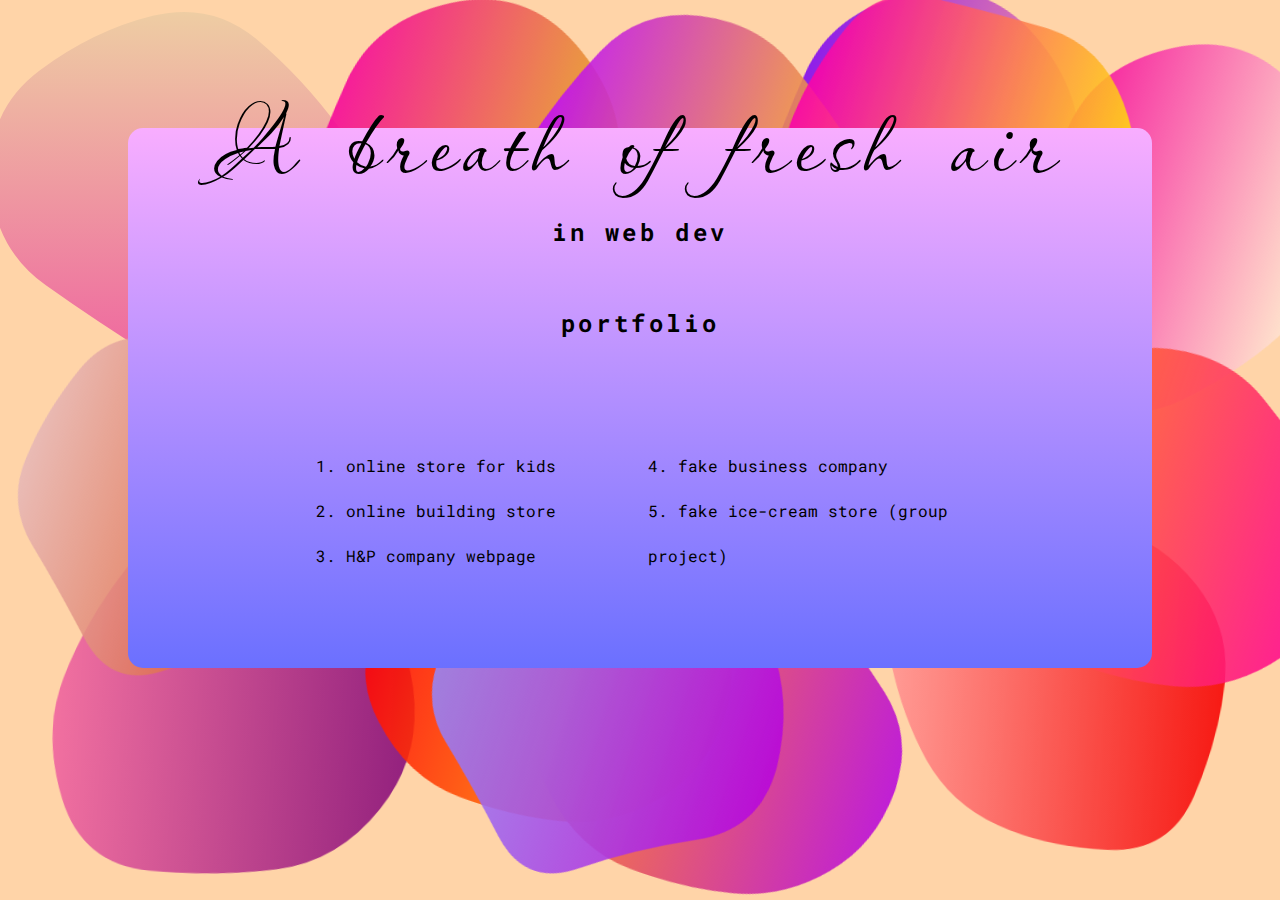
<file: index.html>
<!DOCTYPE html>
<html lang="en">
  <head>
    <meta charset="UTF-8" />
    <meta http-equiv="X-UA-Compatible" content="IE=edge" />
    <meta name="viewport" content="width=device-width, initial-scale=1.0" />
    <link
      href="https://cdnjs.cloudflare.com/ajax/libs/modern-normalize/1.1.0/modern-normalize.min.css"
      rel="stylesheet"
    />
    <link rel="preconnect" href="https://fonts.googleapis.com" />
    <link rel="preconnect" href="https://fonts.gstatic.com" crossorigin />
    <link
      href="https://fonts.googleapis.com/css2?family=Passions+Conflict&family=Roboto+Mono&display=swap"
      rel="stylesheet"
    />
    <link href="sass/main.css" rel="stylesheet" />

    <title>My portfolio</title>
  </head>
  <body>
    <div class="container">
      <header>
        <h1>A breath of fresh air</h1>
        <h2>In web dev</h2>
        <h2 class="portfolio">Portfolio</h2>
      </header>
      <main>
        <section class="hero slide-up">
          <ol>
            <li>
              <a
                href="https://beakids.pl"
                rel="noopener noreferrer"
                target="_blank"
                >online store for kids</a
              >
            </li>
            <li>
              <a
                href="https://andbud.com"
                rel="noopener noreferrer"
                target="_blank"
                >online building store</a
              >
            </li>
            <li>
              <a
                href="https://ognik2ewarakpasonbhp.pl"
                rel="noopener noreferrer"
                target="_blank"
                >H&P company webpage</a
              >
            </li>
            <li>
              <a
                href="https://zuza29.github.io/goit-markup-hw-08/"
                rel="noopener noreferrer"
                target="_blank"
                >fake business company</a
              >
            </li>
            <li>
              <a
                href="https://adriansiwek.github.io/team-project-IceCream-03/"
                rel="noopener noreferrer"
                target="_blank"
                >fake ice-cream store (group project)</a
              >
            </li>
          </ol>
        </section>
        <img class="blob b-0" src="svg/blobanimation.svg" />
        <img class="blob b-1" src="svg/blobanimation (1).svg" />
        <img class="blob b-2" src="svg/blobanimation (2).svg" />
        <img class="blob b-3" src="svg/blobanimation (3).svg" />
        <img class="blob b-4" src="svg/blobanimation (4).svg" />
        <img class="blob b-5" src="svg/blobanimation (5).svg" />
        <img class="blob b-6" src="svg/blobanimation (6).svg" />
        <img class="blob b-7" src="svg/blobanimation (7).svg" />
        <img class="blob b-8" src="svg/blobanimation (8).svg" />
        <img class="blob b-9" src="svg/blobanimation (9).svg" />
        <img class="blob b-10" src="svg/blobanimation (10).svg" />
        <img class="blob b-11" src="svg/blobanimation (11).svg" />
        <img class="blob b-12" src="svg/blobanimation (12).svg" />
      </min>
    </div>
  </body>
</html>
</file>
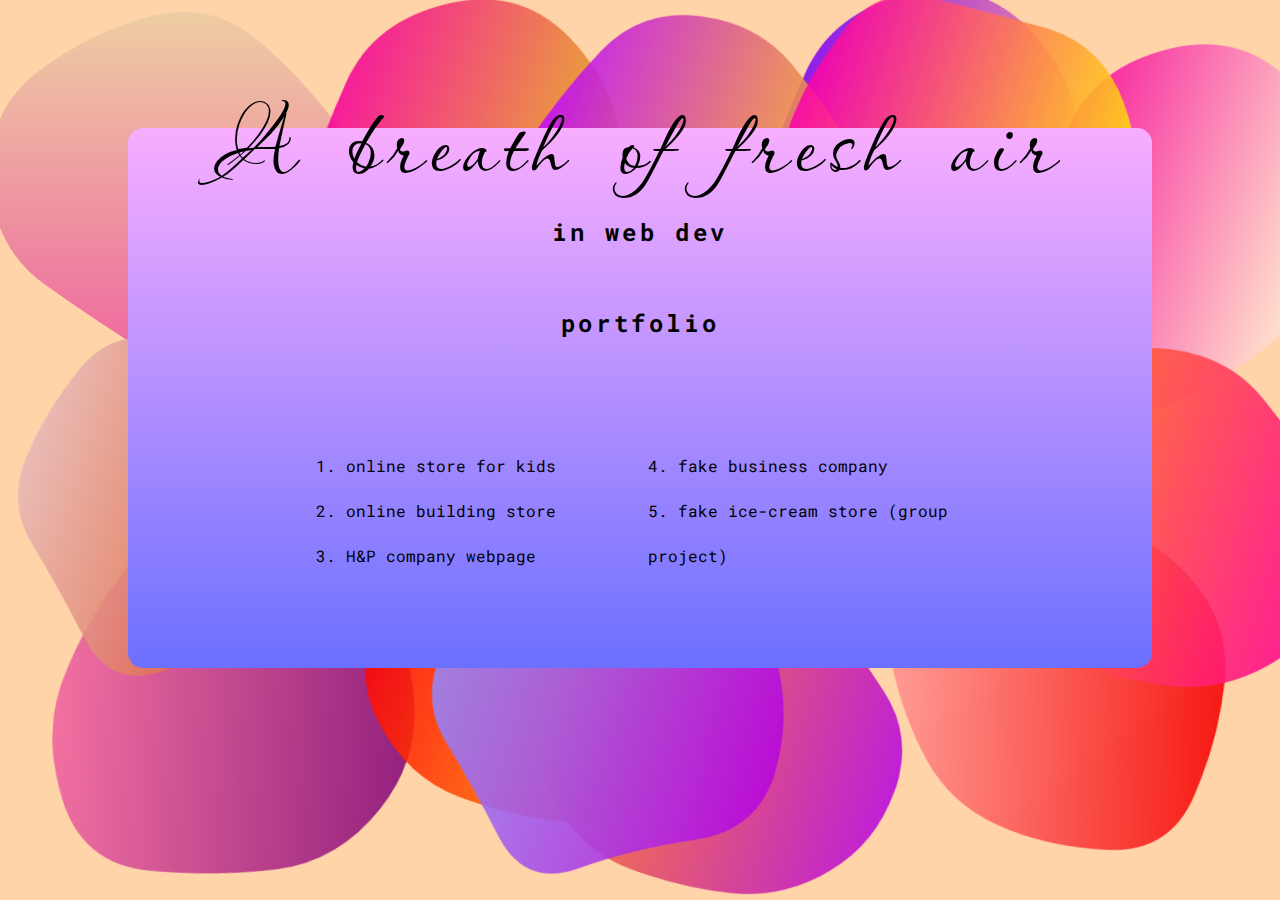
<file: src/index.html>
<!DOCTYPE html>
<html lang="en">
  <head>
    <meta charset="UTF-8" />
    <meta http-equiv="X-UA-Compatible" content="IE=edge" />
    <meta name="viewport" content="width=device-width, initial-scale=1.0" />
    <link
      href="https://cdnjs.cloudflare.com/ajax/libs/modern-normalize/1.1.0/modern-normalize.min.css"
      rel="stylesheet"
    />
    <link rel="preconnect" href="https://fonts.googleapis.com" />
    <link rel="preconnect" href="https://fonts.gstatic.com" crossorigin />
    <link
      href="https://fonts.googleapis.com/css2?family=Passions+Conflict&family=Roboto+Mono&display=swap"
      rel="stylesheet"
    />
    <link href="/sass/main.css" rel="stylesheet" />

    <title>My portfolio</title>
  </head>
  <body>
    <div class="container">
      <header>
        <h1>A breath of fresh air</h1>
        <h2>In web dev</h2>
        <h2 class="portfolio">Portfolio</h2>
      </header>
      <main>
        <section class="hero slide-up">
          <ol>
            <li>
              <a
                href="https://beakids.pl"
                rel="noopener noreferrer"
                target="_blank"
                >online store for kids</a
              >
            </li>
            <li>
              <a
                href="https://andbud.com"
                rel="noopener noreferrer"
                target="_blank"
                >online building store</a
              >
            </li>
            <li>
              <a
                href="https://ognik2ewarakpasonbhp.pl"
                rel="noopener noreferrer"
                target="_blank"
                >H&P company webpage</a
              >
            </li>
            <li>
              <a
                href="https://zuza29.github.io/goit-markup-hw-08/"
                rel="noopener noreferrer"
                target="_blank"
                >fake business company</a
              >
            </li>
            <li>
              <a
                href="https://adriansiwek.github.io/team-project-IceCream-03/"
                rel="noopener noreferrer"
                target="_blank"
                >fake ice-cream store (group project)</a
              >
            </li>
          </ol>
        </section>
        <img class="blob b-0" src="/svg/blobanimation.svg" />
        <img class="blob b-1" src="/svg/blobanimation (1).svg" />
        <img class="blob b-2" src="/svg/blobanimation (2).svg" />
        <img class="blob b-3" src="/svg/blobanimation (3).svg" />
        <img class="blob b-4" src="/svg/blobanimation (4).svg" />
        <img class="blob b-5" src="/svg/blobanimation (5).svg" />
        <img class="blob b-6" src="/svg/blobanimation (6).svg" />
        <img class="blob b-7" src="/svg/blobanimation (7).svg" />
        <img class="blob b-8" src="/svg/blobanimation (8).svg" />
        <img class="blob b-9" src="/svg/blobanimation (9).svg" />
        <img class="blob b-10" src="/svg/blobanimation (10).svg" />
        <img class="blob b-11" src="/svg/blobanimation (11).svg" />
        <img class="blob b-12" src="/svg/blobanimation (12).svg" />
      </main>
    </div>
  </body>
</html>
</file>
<file: sass/main.css>
* {
  padding: 0;
  margin: 0;
}

.container {
  width: 100%;
  height: 100vh;
  background-color: hsl(30deg, 100%, 83%);
  position: relative;
  overflow: hidden;
  display: grid;
  grid-template-rows: 100vh;
  grid-template-columns: 100vw;
}

.blob {
  position: absolute;
  width: 50vh;
  height: 50vh;
  animation: fadein;
  animation-duration: 3s;
}

.b-0 {
  top: -5vh;
  left: -5vh;
}

.b-1 {
  bottom: -4vh;
  left: 0;
}

.b-2 {
  right: 0;
  bottom: 0;
}

.b-3 {
  left: 77vh;
  top: -5vh;
}

.b-4 {
  top: -4vh;
  left: 26vh;
}

.b-5 {
  top: 1vh;
  right: -14vh;
}

.b-6 {
  top: -3vh;
  left: 53vh;
}

.b-7 {
  bottom: 1vh;
  right: 55vh;
}

.b-8 {
  bottom: 16vh;
  right: -13vh;
}

.b-9 {
  bottom: -7vh;
  right: 36vh;
}

.b-10 {
  bottom: -3vh;
  left: 40vh;
}

.b-11 {
  bottom: 19vh;
  left: -6vh;
}

.b-12 {
  top: -7vh;
  right: 13vh;
}

@keyframes typing {
  from {
    width: 0;
  }
  to {
    width: 100%;
  }
}
@keyframes unfold {
  0% {
    opacity: 0;
  }
  50% {
    opacity: 0.5;
  }
  100% {
    opacity: 1;
  }
}
@keyframes slide-up {
  0% {
    transform: translateY(100vh);
  }
  100% {
    transform: translateY(0);
  }
}
@keyframes fadein {
  0% {
    opacity: 0;
  }
  100% {
    opacity: 1;
  }
}
header {
  z-index: 9000;
  position: absolute;
  justify-self: center;
  top: 8vh;
  text-align: center;
}
header h1 {
  font-family: "Passions Conflict", serif;
  font-weight: 100;
  letter-spacing: 6px;
  font-size: 8rem;
  animation: unfold 3s;
}

h2 {
  text-transform: lowercase;
  font-family: "Roboto Mono", sans-serif;
  overflow: hidden;
  white-space: nowrap;
  margin: 0 auto;
  letter-spacing: 0.15em;
  animation: typing 3.5s steps(40, end) forwards;
}

.portfolio {
  margin-top: 7vh;
  animation: typing 3.5s steps(40, end) forwards 4s, unfold 1s;
}

.hero {
  position: relative;
  z-index: 1000;
  background: hsl(238deg, 100%, 71%);
  background: linear-gradient(
    90deg,
    hsl(238deg, 100%, 71%) 0%,
    hsl(295deg, 100%, 84%) 100%
  );
  background: -moz-linear-gradient(
    90deg,
    hsl(238deg, 100%, 71%) 0%,
    hsl(295deg, 100%, 84%) 100%
  );
  background: -webkit-linear-gradient(
    90deg,
    hsl(238deg, 100%, 71%) 0%,
    hsl(295deg, 100%, 84%) 100%
  );
  width: 80%;
  height: 60vh;
  margin: 10%;
  border-radius: 15px;
  animation: slide-up 2s ease-in-out;
}

a {
  text-decoration: none;
  color: black;
}
a:hover {
  color: hsl(295deg, 100%, 84%);
}
a:active {
  color: hsl(238deg, 100%, 71%);
}
a:visited {
  color: rgb(43, 1, 47);
}

ol {
  font-family: "Roboto Mono", sans-serif;
  line-height: 5vh;
  margin: 0 auto;
  columns: 2;
  position: relative;
  max-width: 72vh;
  top: 35vh;
  list-style-position: inside;
}

a {
  text-decoration: none;
  color: black;
}
a:visited {
  color: rgb(43, 1, 47);
}
a:hover {
  color: hsl(295deg, 100%, 84%);
}
a:active {
  color: hsl(238deg, 100%, 71%);
}

@media only screen and (max-width: 850px) {
  .hero {
    height: 90%;
  }
  ol {
    padding-top: 20%;
  }
  header h1 {
    font-size: 5rem;
    margin-top: 10%;
  }
  header h2 {
    margin-top: 40px;
  }
  header h2,
  .portfolio {
    font-size: 1.5rem;
  }
  .portfolio {
    margin-top: 5%;
  }
  ol {
    padding-left: 15px;
  }
}
@media only screen and (max-width: 585px) {
  ol {
    padding-top: 35%;
  }
}
@media only screen and (max-width: 310px) {
  header h1 {
    font-size: 3rem;
  }
  header h2,
  .portfolio {
    font-size: 1rem;
  }
  ol {
    padding-top: 15%;
    padding-left: 5%;
    padding-right: 5%;
    columns: 1;
  }
} /*# sourceMappingURL=main.css.map */
</file>
